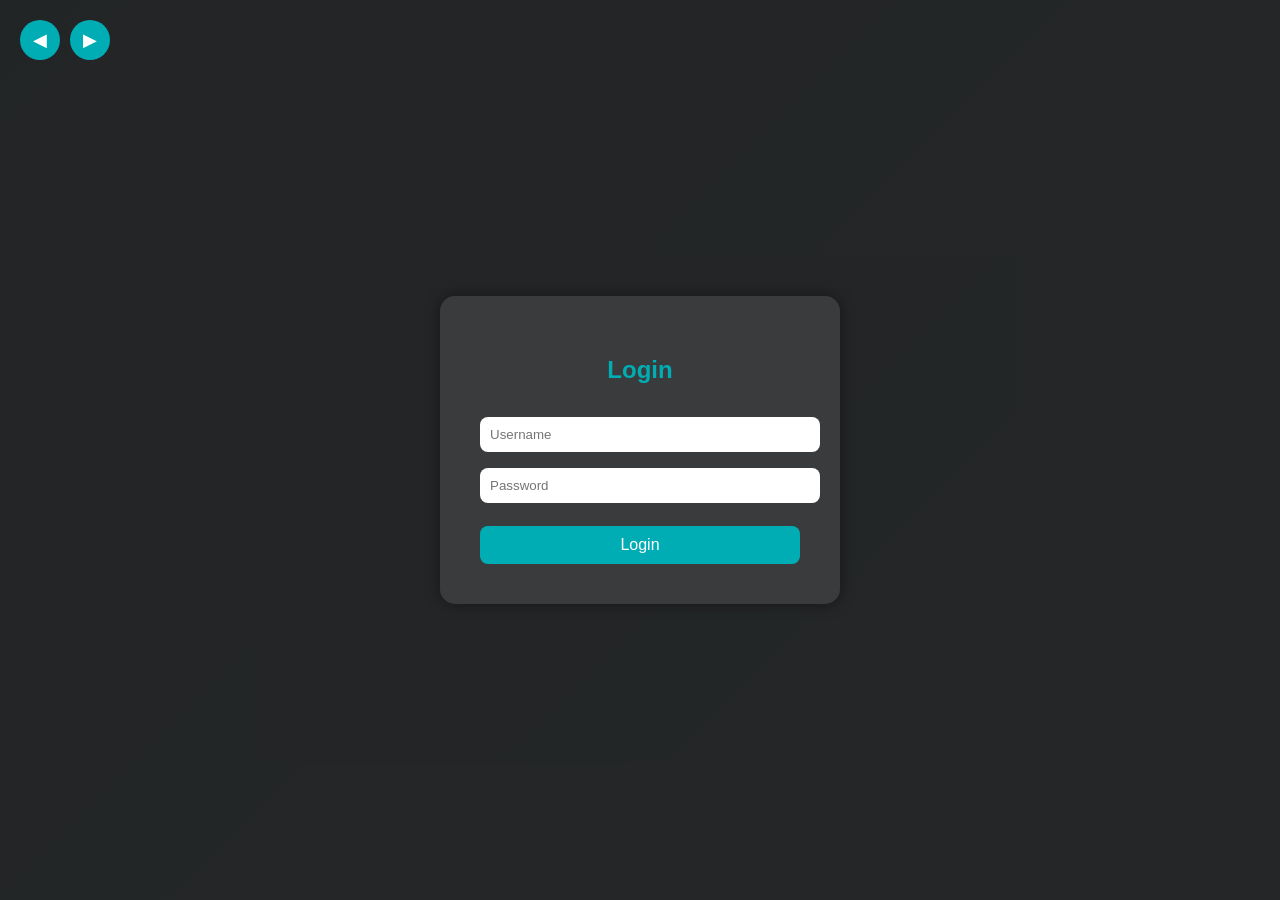
<file: Stack-Implementation-HTML/index.html>
<!DOCTYPE html>
<html lang="en">

<head>
  <meta charset="UTF-8">
  <meta name="viewport" content="width=device-width, initial-scale=1.0">
  <title>Portal with Fullscreen Login</title>
  <link rel="stylesheet" href="style.css">
  <style>
    body,
    html {
      margin: 0;
      padding: 0;
      height: 100%;
      font-family: "Poppins", sans-serif;
      background: linear-gradient(135deg, #232526, #414345);
      color: #fff;
    }

    /* ===== Login Fullscreen Overlay ===== */
    #loginOverlay {
      position: fixed;
      top: 0;
      left: 0;
      width: 100%;
      height: 100%;
      background: rgba(35, 37, 38, 0.95);
      display: flex;
      justify-content: center;
      align-items: center;
      z-index: 999;
    }

    .login-box {
      background: rgba(255, 255, 255, 0.1);
      padding: 40px;
      border-radius: 15px;
      width: 320px;
      text-align: center;
      box-shadow: 0 0 15px rgba(0, 0, 0, 0.4);
    }

    .login-box h2 {
      margin-bottom: 25px;
      color: #00adb5;
    }

    .login-box input {
      width: 100%;
      padding: 10px;
      margin: 8px 0;
      border: none;
      border-radius: 8px;
      outline: none;
    }

    .login-box button {
      width: 100%;
      padding: 10px;
      margin-top: 15px;
      border: none;
      border-radius: 8px;
      background-color: #00adb5;
      color: #fff;
      font-size: 16px;
      cursor: pointer;
      transition: 0.3s;
    }

    .login-box button:hover {
      background-color: #08c1cc;
    }

    /* ===== Sidebar ===== */
    .sidebar {
      width: 220px;
      background: #1f1f1f;
      height: 100vh;
      padding-top: 30px;
      position: fixed;
      top: 0;
      left: 0;
      display: none;
      /* hidden until login */
    }

    .sidebar h3 {
      text-align: center;
      color: #00adb5;
      margin-bottom: 20px;
    }

    .sidebar a {
      display: block;
      width: 80%;
      margin: 8px auto;
      padding: 12px;
      border-radius: 8px;
      background: #2b2b2b;
      color: #fff;
      text-decoration: none;
      transition: 0.3s;
    }

    .sidebar a:hover,
    .sidebar a.active {
      background: #00adb5;
    }

    /* ===== Iframe Page ===== */
    .page-frame {
      margin-left: 240px;
      height: 100%;
      display: none;
      /* hidden until login */
    }

    iframe {
      border: none;
      width: 100%;
      height: 100%;
      transition: opacity 0.25s ease;
      opacity: 1;
    }

    /* Ribbon buttons */
    #ribbon {
      position: fixed;
      top: 20px;
      left: 20px;
      display: flex;
      gap: 10px;
      z-index: 1000;
    }

    #ribbon button {
      width: 40px;
      height: 40px;
      border-radius: 50%;
      border: none;
      background: #00adb5;
      color: #fff;
      font-size: 18px;
      cursor: pointer;
      display: flex;
      align-items: center;
      justify-content: center;
      transition: 0.3s;
    }

    #ribbon button:hover {
      background: #08c1cc;
    }
  </style>
</head>

<body>

  <body>

    <!-- ===== LOGIN OVERLAY ===== -->
    <div id="loginOverlay">
      <div class="login-box">
        <h2>Login</h2>
        <input type="text" placeholder="Username" id="username">
        <input type="password" placeholder="Password" id="password">
        <button onclick="login()">Login</button>
      </div>
    </div>

    <!-- ===== Ribbon with Back / Forward buttons ===== -->
    <div id="ribbon">
      <button id="backBtn" title="Back" onclick="goBack()">
        &#9664; <!-- Left arrow icon -->
      </button>
      <button id="forwardBtn" title="Forward" onclick="goForward()">
        &#9654; <!-- Right arrow icon -->
      </button>
    </div>

    <!-- ===== SIDEBAR ===== -->
    <div class="sidebar" id="sidebar">
      <h3>My Portal</h3>
      <a class="active" href="#" onclick="loadPage('home.html', event)">🏠 Home</a>
      <a href="#" onclick="loadPage('projects.html', event)">💼 Projects</a>
      <a href="#" onclick="loadPage('about.html', event)">ℹ️ About</a>
      <a href="#" onclick="loadPage('contact.html', event)">✉️ Contact</a>
    </div>

    <!-- ===== IFRAME ===== -->
    <div class="page-frame" id="pageFrame">
      <iframe id="contentFrame" src=""></iframe>
    </div>

    <script>

      function StackNode(value, next = null) {
        this.value = value;
        this.next = next;
      }

      function LinkedStack() {
        this.head = null;
        this._size = 0;
      }

      LinkedStack.prototype.push = function (value) {
        const node = new StackNode(value, this.head);
        this.head = node;
        this._size++;
      };

      LinkedStack.prototype.pop = function () {
        if (!this.head) return null;
        const val = this.head.value;
        this.head = this.head.next;
        this._size--;
        return val;
      };

      LinkedStack.prototype.peek = function () {
        return this.head ? this.head.value : null;
      };

      LinkedStack.prototype.isEmpty = function () {
        return this._size === 0;
      };

      LinkedStack.prototype.clear = function () {
        this.head = null;
        this._size = 0;
      };

      LinkedStack.prototype.size = function () { return this._size; };

      const backStack = new LinkedStack();
      const forwardStack = new LinkedStack();

      // current page is tracked separately (top of view)
      let currentPage = null;

      // Enable/disable ribbon buttons based on stacks
      function updateRibbonButtons() {
        document.getElementById('backBtn').disabled = backStack.isEmpty();
        document.getElementById('forwardBtn').disabled = forwardStack.isEmpty();
      }

      // Smooth iframe load: fade out, change src, fade in
      const frame = document.getElementById('contentFrame');
      let pendingSet = null;

      function setIframeSrc(src, markActive) {
        if (!frame) return;
        frame.style.opacity = 0; // fade out
        // small timeout to allow opacity transition
        setTimeout(() => {
          frame.src = src;
          if (markActive) {
            document.querySelectorAll('.sidebar a').forEach(a => a.classList.remove('active'));
            const link = Array.from(document.querySelectorAll('.sidebar a')).find(a => a.getAttribute('onclick') && a.getAttribute('onclick').includes(`'${src}'`));
            if (link) link.classList.add('active');
          }
        }, 200);
      }

      // When iframe finishes loading, fade it back in
      frame.addEventListener('load', () => {
        frame.style.opacity = 1;
      });

      // ================= LOGIN / PAGE SWITCHING =================
      function login() {
        const user = document.getElementById('username').value.trim();
        const pass = document.getElementById('password').value.trim();
        if (user && pass) {
          document.getElementById('loginOverlay').style.display = 'none';
          document.getElementById('sidebar').style.display = 'block';
          document.getElementById('pageFrame').style.display = 'block';
          // clear stacks and load home
          backStack.clear();
          forwardStack.clear();
          currentPage = null;
          loadPage('home.html');
        } else {
          alert("Please enter both username and password.");
        }
      }

      function loadPage(page, event, fromHistory = false) {
        const pageName = page.split('/').pop();

        if (!fromHistory) {
          if (currentPage && currentPage !== pageName) {
            backStack.push(currentPage);
            forwardStack.clear();
          }
        }

        currentPage = pageName;
        // actually set iframe src with smooth transition
        setIframeSrc(pageName, true);

        // update active class (use event.currentTarget when available)
        if (event) {
          event.preventDefault();
          const anchor = event.currentTarget || event.target;
          document.querySelectorAll('.sidebar a').forEach(a => a.classList.remove('active'));
          // ensure we add active to the anchor element
          if (anchor && anchor.tagName === 'A') anchor.classList.add('active');
        }

        updateRibbonButtons();
      }

      // ================= BACK / FORWARD BUTTON =================
      function goBack() {
        if (backStack.isEmpty()) return;
        if (currentPage) forwardStack.push(currentPage);
        const previous = backStack.pop();
        currentPage = previous;
        setIframeSrc(previous, true);
        updateRibbonButtons();
      }

      function goForward() {
        if (forwardStack.isEmpty()) return;
        if (currentPage) backStack.push(currentPage);
        const next = forwardStack.pop();
        currentPage = next;
        setIframeSrc(next, true);
        updateRibbonButtons();
      }
    </script>

  </body>


</html>
</file>
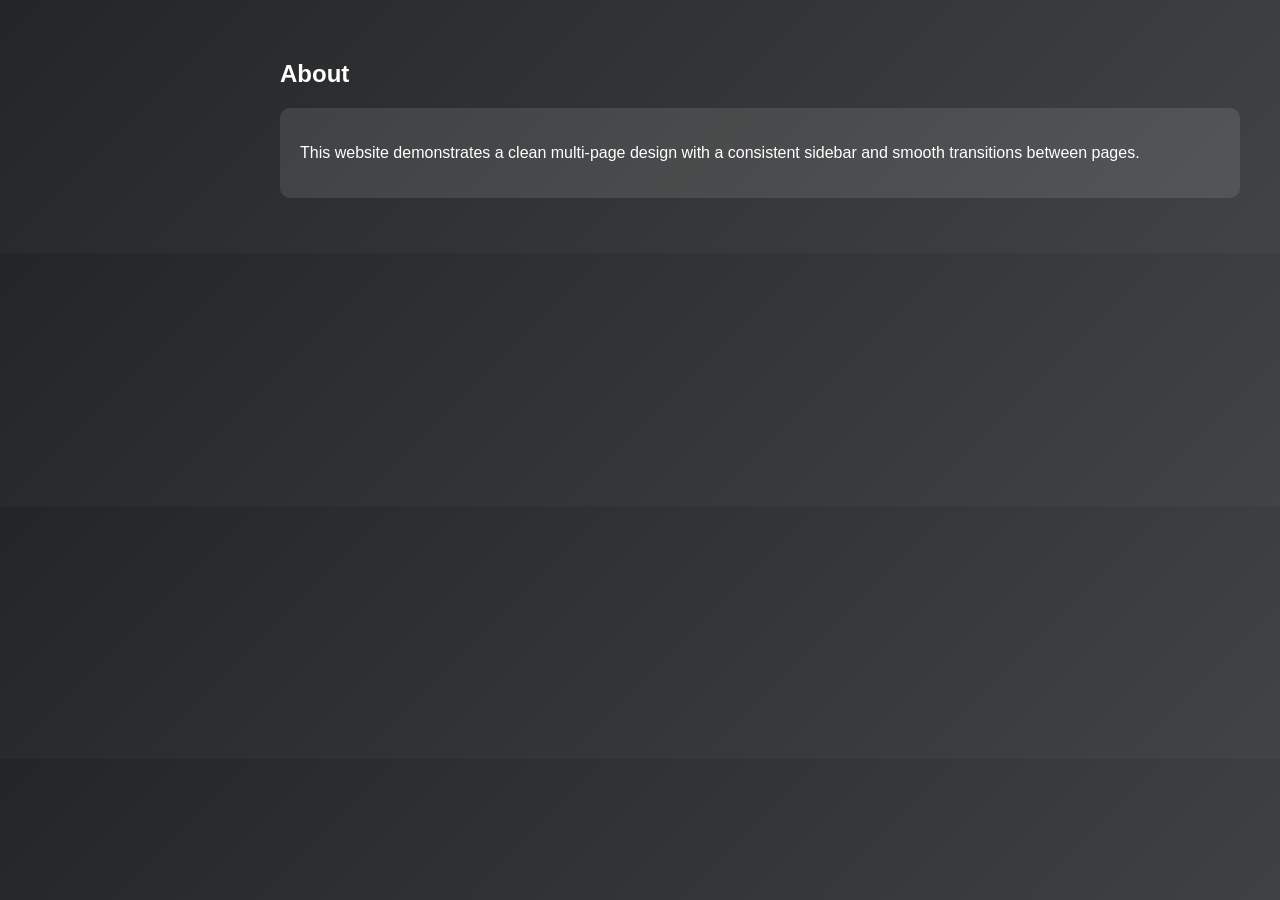
<file: Stack-Implementation-HTML/about.html>
<!DOCTYPE html>
<html lang="en">
<head>
<meta charset="UTF-8">
<meta name="viewport" content="width=device-width, initial-scale=1.0">
<title>About | My Portal</title>
<link rel="stylesheet" href="style.css">
</head>
<body>
<div class="content">
  <h2>About</h2>
  <div class="card">
    <p>This website demonstrates a clean multi-page design with a consistent sidebar and smooth transitions between pages.</p>
  </div>
</div>
</body>
</html>
</file>
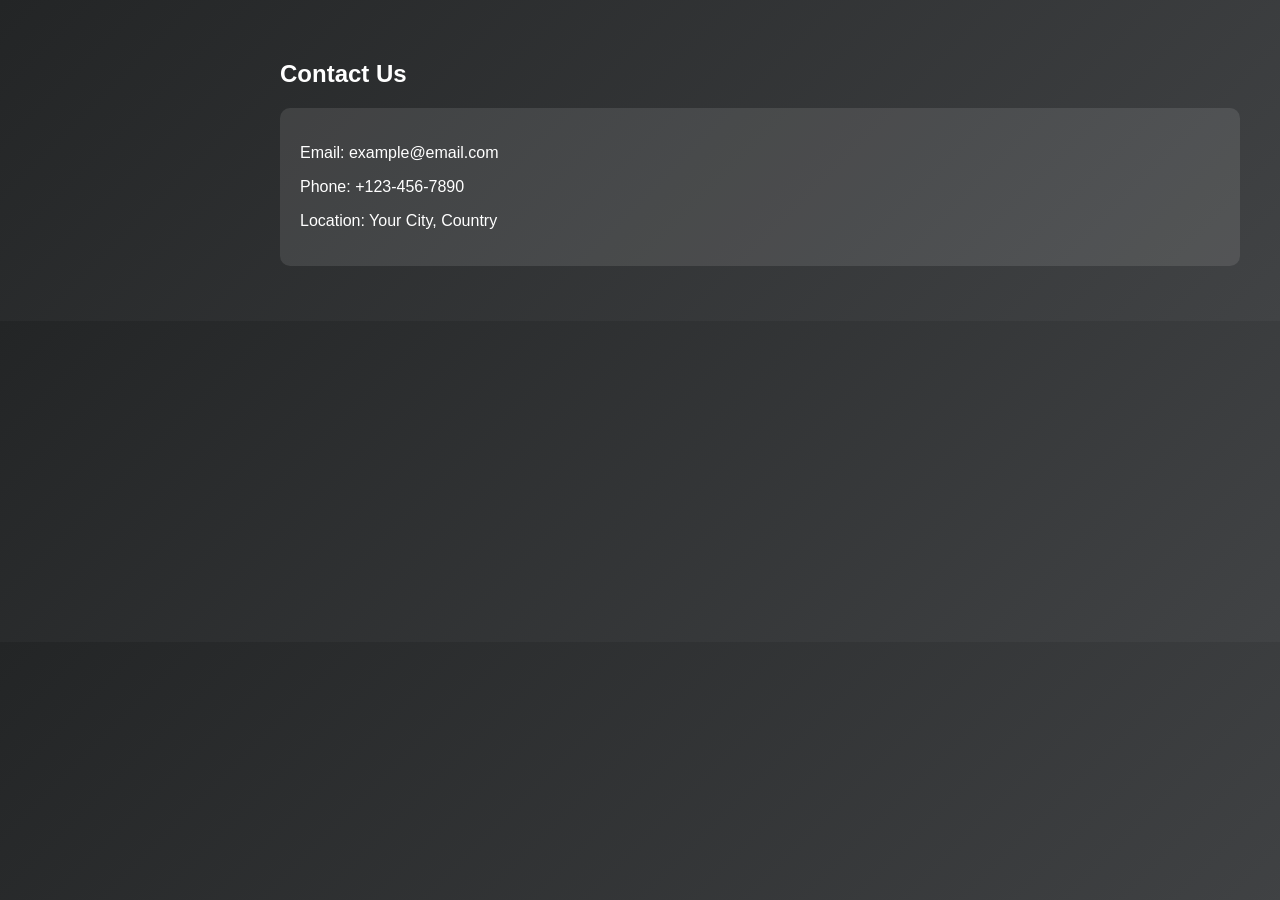
<file: Stack-Implementation-HTML/contact.html>
<!DOCTYPE html>
<html lang="en">
<head>
<meta charset="UTF-8">
<meta name="viewport" content="width=device-width, initial-scale=1.0">
<title>Contact | My Portal</title>
<link rel="stylesheet" href="style.css">
</head>
<body>
<div class="content">
  <h2>Contact Us</h2>
  <div class="card">
    <p>Email: example@email.com</p>
    <p>Phone: +123-456-7890</p>
    <p>Location: Your City, Country</p>
  </div>
</div>
</body>
</html>
</file>
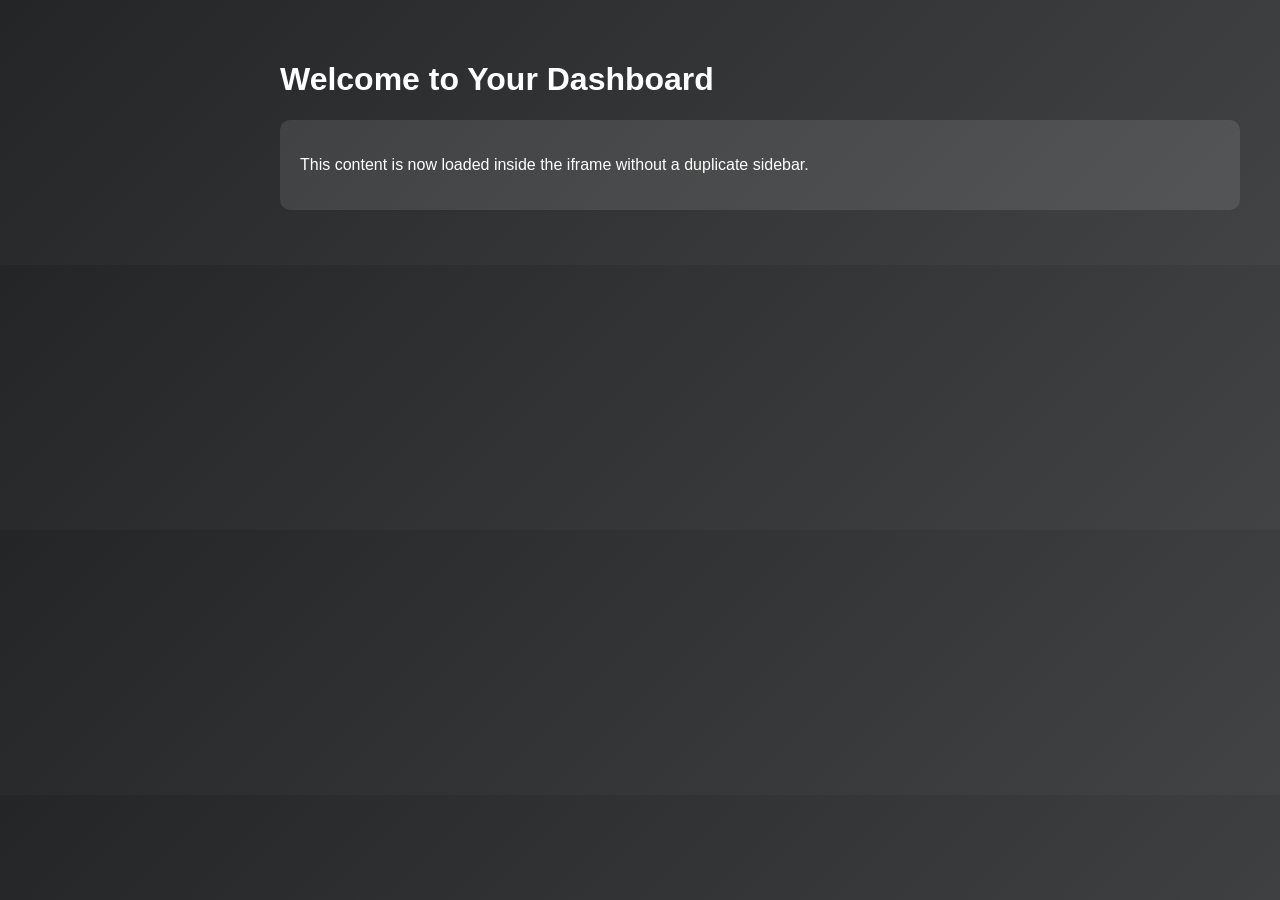
<file: Stack-Implementation-HTML/home.html>
<!DOCTYPE html>
<html lang="en">
<head>
<meta charset="UTF-8">
<meta name="viewport" content="width=device-width, initial-scale=1.0">
<title>Home</title>
<link rel="stylesheet" href="style.css">
</head>
<body>
<div class="content">
  <h1>Welcome to Your Dashboard</h1>
  <div class="card">
    <p>This content is now loaded inside the iframe without a duplicate sidebar.</p>
  </div>
</div>
</body>
</html>
</file>
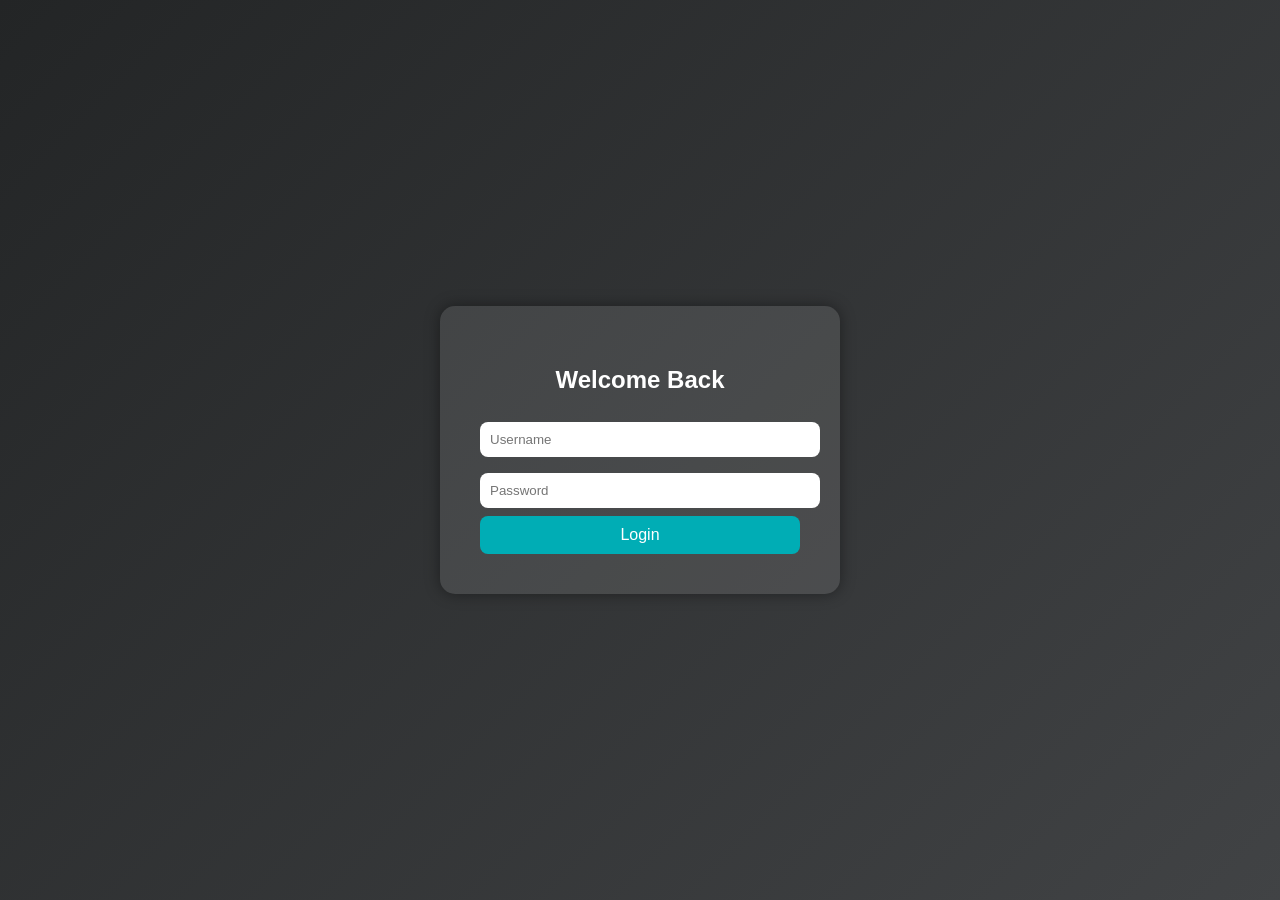
<file: Stack-Implementation-HTML/login.html>
<!DOCTYPE html>
<html lang="en">
<head>
<meta charset="UTF-8">
<meta name="viewport" content="width=device-width, initial-scale=1.0">
<title>Login | My Portal</title>
<style>
  body {
    font-family: "Poppins", sans-serif;
    background: linear-gradient(135deg, #232526, #414345);
    color: #fff;
    display: flex;
    height: 100vh;
    justify-content: center;
    align-items: center;
    margin: 0;
  }
  .login-box {
    background: rgba(255,255,255,0.1);
    padding: 40px;
    border-radius: 15px;
    width: 320px;
    text-align: center;
    box-shadow: 0 0 15px rgba(0,0,0,0.4);
  }
  input {
    width: 100%;
    padding: 10px;
    margin: 8px 0;
    border: none;
    border-radius: 8px;
    outline: none;
  }
  button {
    width: 100%;
    padding: 10px;
    border: none;
    border-radius: 8px;
    background-color: #00adb5;
    color: #fff;
    font-size: 16px;
    cursor: pointer;
    transition: 0.3s;
  }
  button:hover { background-color: #08c1cc; }
</style>
</head>
<body>

<div class="login-box">
  <h2>Welcome Back</h2>
  <input type="text" placeholder="Username" id="username">
  <input type="password" placeholder="Password" id="password">
  <button onclick="login()">Login</button>
</div>

<script>
function login() {
  const user = document.getElementById('username').value.trim();
  const pass = document.getElementById('password').value.trim();
  if (user && pass) {
    window.location.href = "home.html";
  } else {
    alert("Please enter both username and password.");
  }
}
</script>
</body>
</html>
</file>
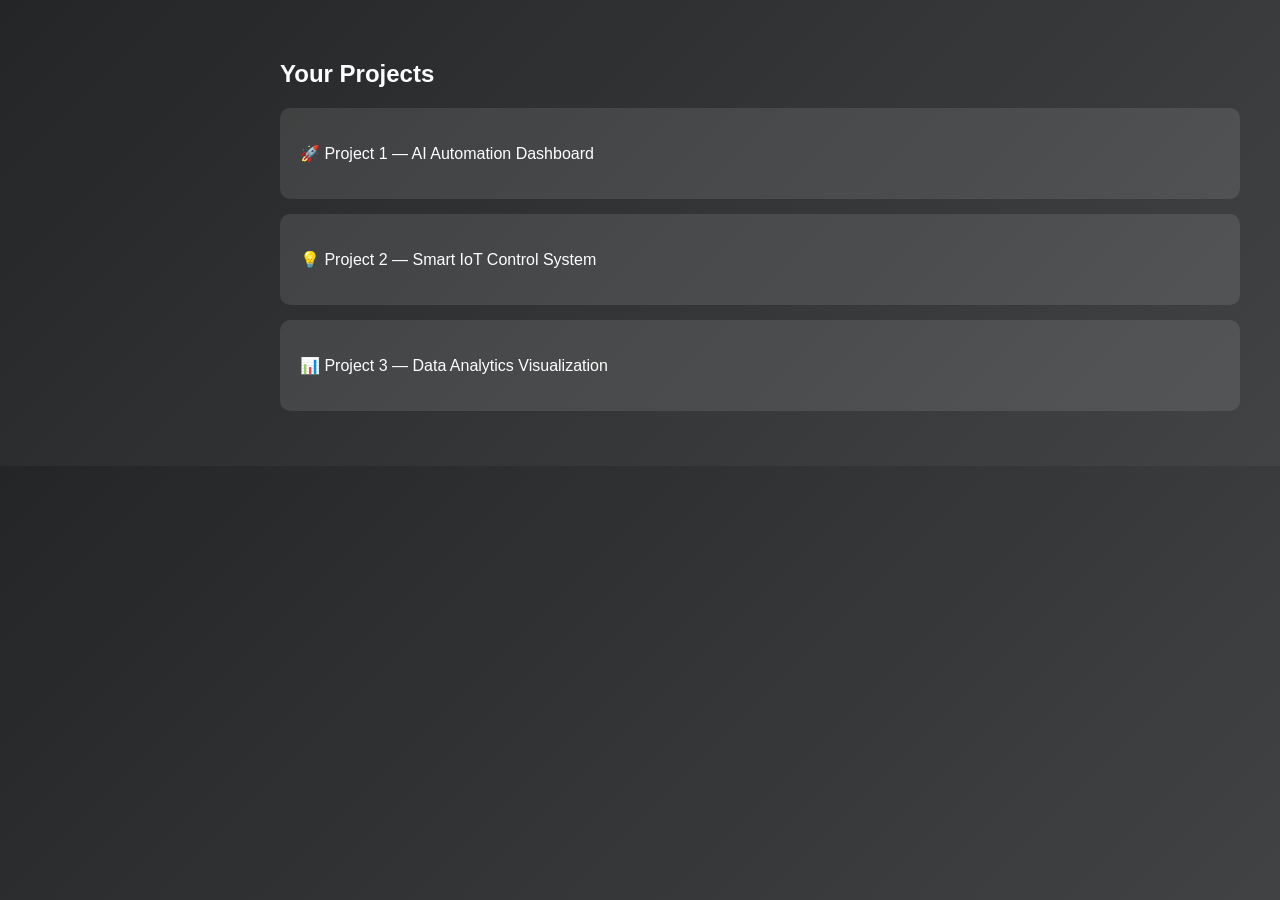
<file: Stack-Implementation-HTML/projects.html>
<!DOCTYPE html>
<html lang="en">
<head>
<meta charset="UTF-8">
<meta name="viewport" content="width=device-width, initial-scale=1.0">
<title>Projects | My Portal</title>
<link rel="stylesheet" href="style.css">
</head>
<body>
<div class="content">
  <h2>Your Projects</h2>
  <div class="card"><p>🚀 Project 1 — AI Automation Dashboard</p></div>
  <div class="card"><p>💡 Project 2 — Smart IoT Control System</p></div>
  <div class="card"><p>📊 Project 3 — Data Analytics Visualization</p></div>
</div>
</body>
</html>
</file>
<file: Stack-Implementation-HTML/style.css>
body {
  font-family: "Poppins", sans-serif;
  margin: 0;
  background: linear-gradient(135deg, #232526, #414345);
  color: #fff;
}

.sidebar {
  width: 220px;
  background: #1f1f1f;
  height: 100vh;
  position: fixed;
  left: 0;
  top: 0;
  padding-top: 30px;
}

.sidebar h3 {
  text-align: center;
  color: #00adb5;
  margin-bottom: 20px;
}

.sidebar a {
  display: block;
  width: 80%;
  margin: 8px auto;
  padding: 12px;
  border-radius: 8px;
  background: #2b2b2b;
  color: #fff;
  text-decoration: none;
  transition: 0.3s;
}

.sidebar a:hover, .sidebar a.active {
  background: #00adb5;
}

.content {
  margin-left: 240px;
  padding: 40px;
}

.card {
  background: rgba(255,255,255,0.1);
  padding: 20px;
  border-radius: 10px;
  margin-bottom: 15px;
}
</file>
